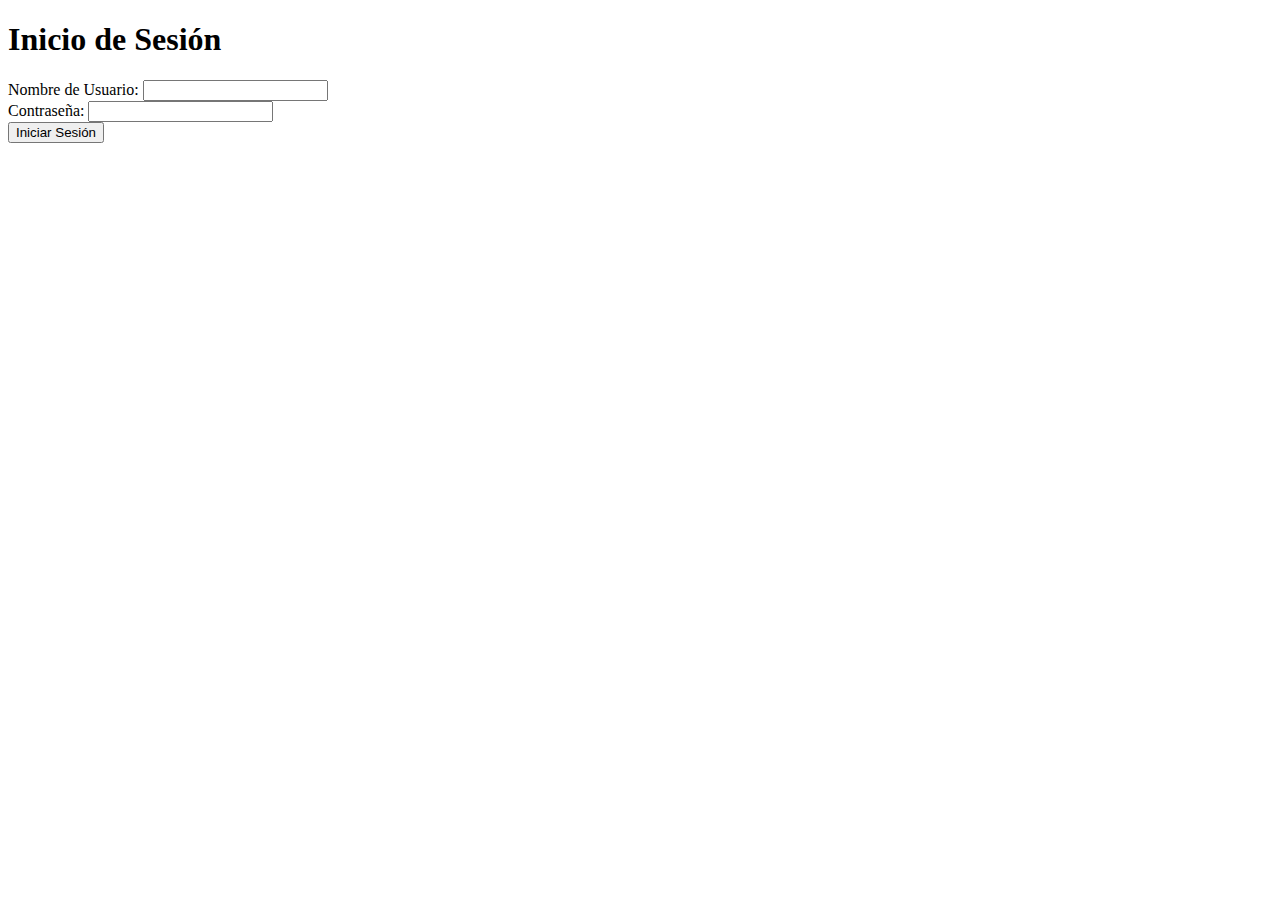
<file: index.html>
<!DOCTYPE html>
<html lang="en">
<head>
  <meta charset="UTF-8">
  <meta name="viewport" content="width=device-width, initial-scale=1.0">
  <title>Formulario de Inicio de Sesión</title>
</head>
<body>
  <h1>Inicio de Sesión</h1>
  <form id="loginForm">
    <label for="nombreUsuario">Nombre de Usuario:</label>
    <input type="text" id="nombreUsuario" required>
    <br>
    <label for="contrasena">Contraseña:</label>
    <input type="password" id="contrasena" required>
    <br>
    <button type="submit">Iniciar Sesión</button>
  </form>

  <script src="login.js"></script>
</body>
</html>
</file>
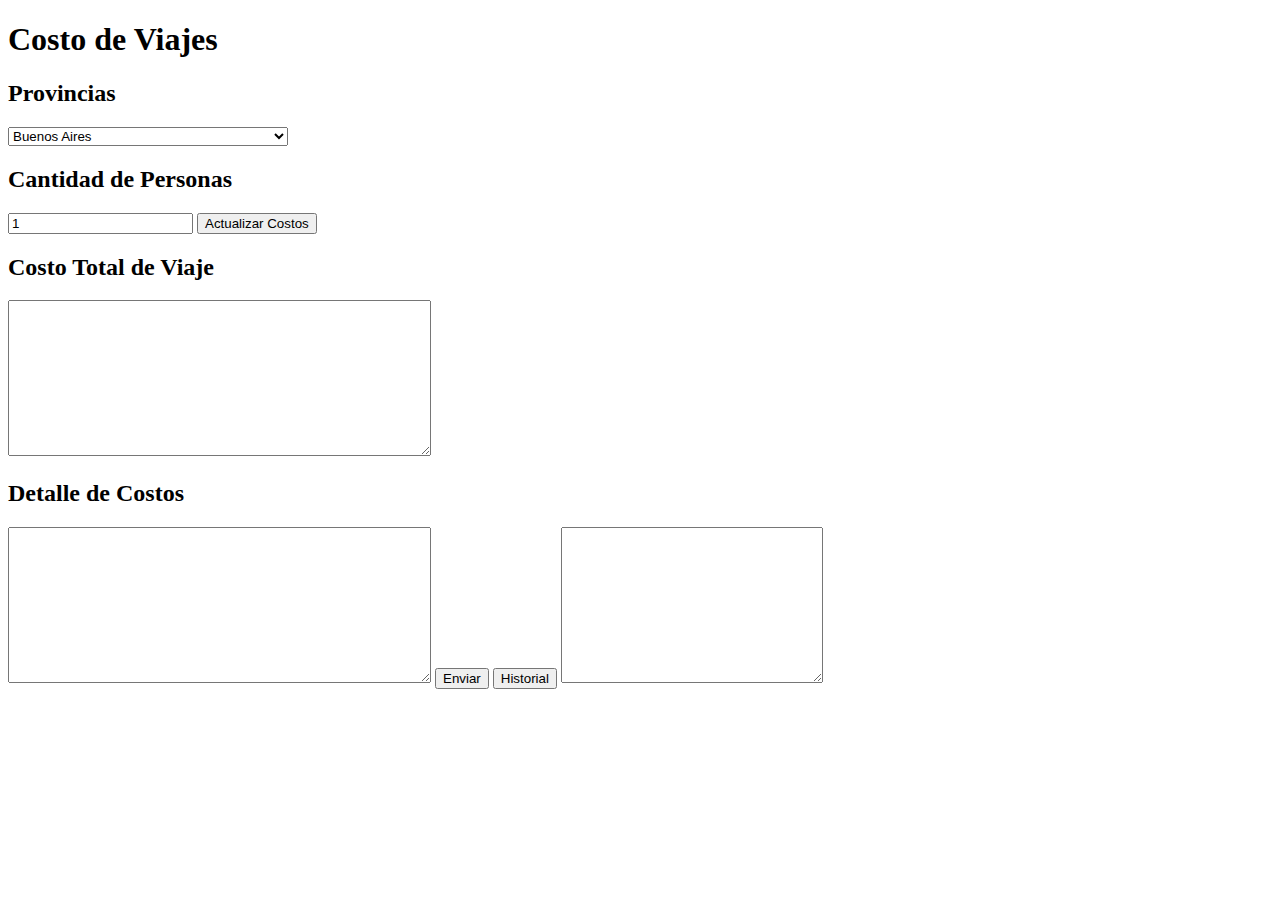
<file: main.html>
<!DOCTYPE html>
<html>
<head>
  <title>Costo de Viajes</title>
  <link rel="stylesheet" type="text/css" href="main.css">
</head>
<body>
  <h1>Costo de Viajes</h1>
  <div>
    <h2>Provincias</h2>
    <select id="provincias-select" onchange="actualizarCostos()"></select>
  </div>
  <div>
    <h2>Cantidad de Personas</h2>
    <input type="number" id="cantidadPersonas" min="1" value="1">
    <button onclick="actualizarCostos()">Actualizar Costos</button>
  </div>
  <div>
    <h2>Costo Total de Viaje</h2>
    <textarea id="resultado" rows="10" cols="50" readonly></textarea>
  </div>
  <div>
    <h2>Detalle de Costos</h2>
    <textarea id="detalleCostos" rows="10" cols="50" readonly></textarea>
    <button type="submit" onclick="guardarDatos()">Enviar</button>
    <button onclick="recuperarDatos()">Historial</button>
   <textarea name="histo" id="historico" cols="30" rows="10" readonly></textarea>
   <ul id="elementosLista"></ul>
  </div>

  
  <script src="main.js"></script>
</body>
</html>
</file>
<file: main.css>
.enviaStor{
background-color: brown;
border-radius: 5%;
width: 60px;
}
</file>
